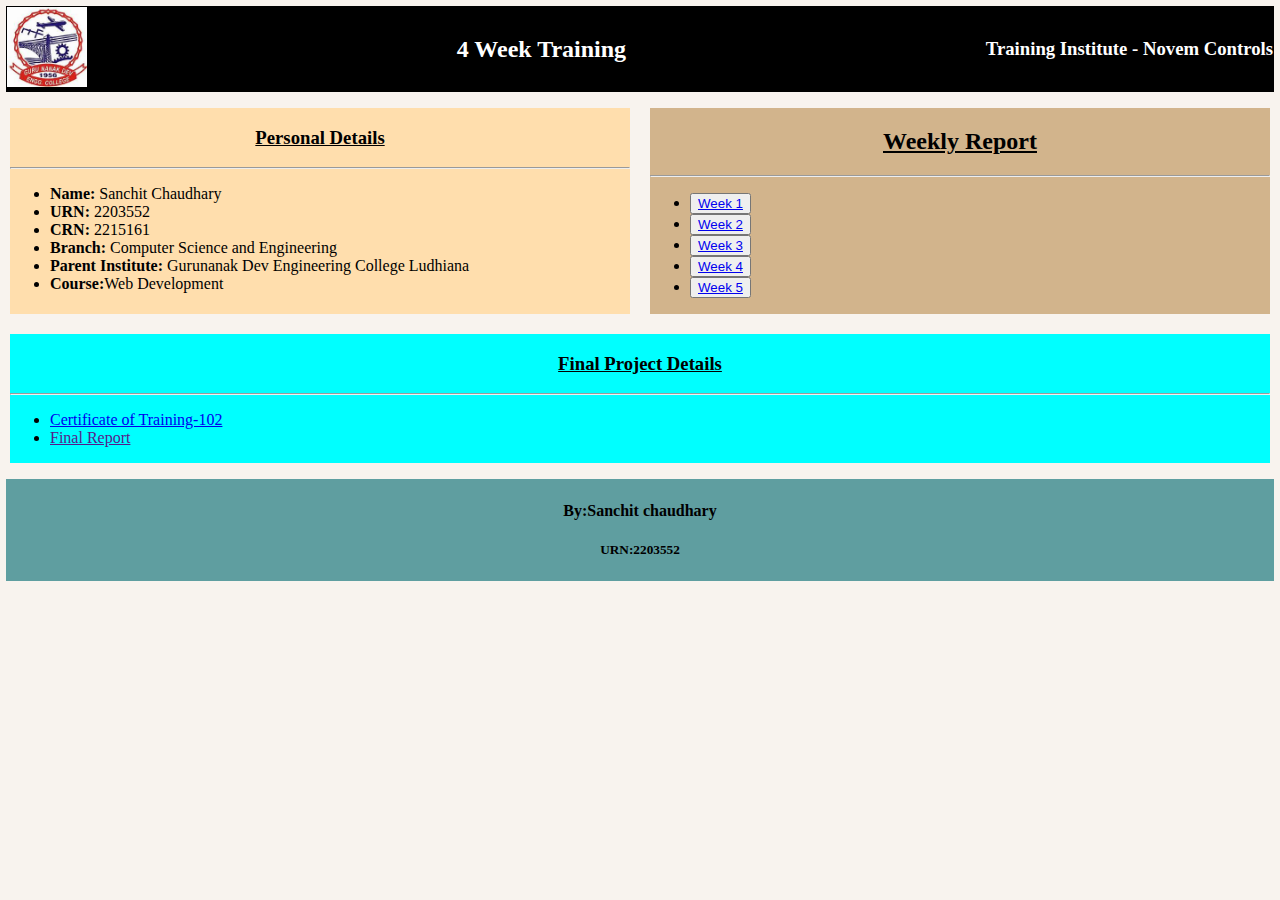
<file: index.html>
<!DOCTYPE html>
<html lang="en">
<head>
    <meta charset="UTF-8">
    <meta name="viewport" content="width=device-width, initial-scale=1.0">
    <title>Training-102(GNDEC)</title>
    <link rel="stylesheet" href="./assets/index.css">
</head>
<body>


    <header class="header">
        <a href="https://gndec.ac.in/"><img src="./assets/gne logo.jfif" alt="College Logo" class="logo-left"></a>
        <h2>4 Week Training </h2>
        <h3>Training Institute - Novem Controls</h3>
        
    </header>

    <div class="container">
        <div class="student">
            <h3><u>Personal Details</u></h3>
            <hr>
            <ul>
                <li><b>Name:</b> Sanchit Chaudhary</li>
                <li><b>URN:</b> 2203552</li>
                <li><b>CRN:</b> 2215161</li>
                <li><b>Branch:</b>  Computer Science and Engineering</li>
                <li><b>Parent Institute:</b> Gurunanak Dev Engineering College Ludhiana</li>
                <li><b>Course:</b>Web Development</li>
            </ul>
        </div>

        <div class="report">
            <h2><u>Weekly Report</u></h2>
            <hr>
            <ul>
                <li><button><a href="./assets/Traning week 1.pdf">Week 1</a></button></li>
                <li><button><a href="./assets/Training week 2.pdf">Week 2</a></button></li>
                <li><button><a href="./assets/Training week 3.pdf">Week 3</a></button></li>
                <li><button><a href="./assets/Training week 4.pdf">Week 4</a></button></li>
                <li><button><a href="./assets/Training week 5.pdf">Week 5</a></button></li>
            </ul>
        </div>

        <div class="details">
            <h3><u>Final Project Details</u></h3>
            <hr>
    
            <ul>
                <li><a href="./assets/WhatsApp Image 2024-08-18 at 4.36.53 PM.jpeg">Certificate of Training-102</a></Certificate></li>
                <li><a href="">Final Report</a></li>
            </ul>
        </div>
    </div>
    

    <footer>
        <div class="footer">
            <h4>By:Sanchit chaudhary</h4>
            <h5>URN:2203552</h5>
        </div>
    </footer>
    
</body>
</file>
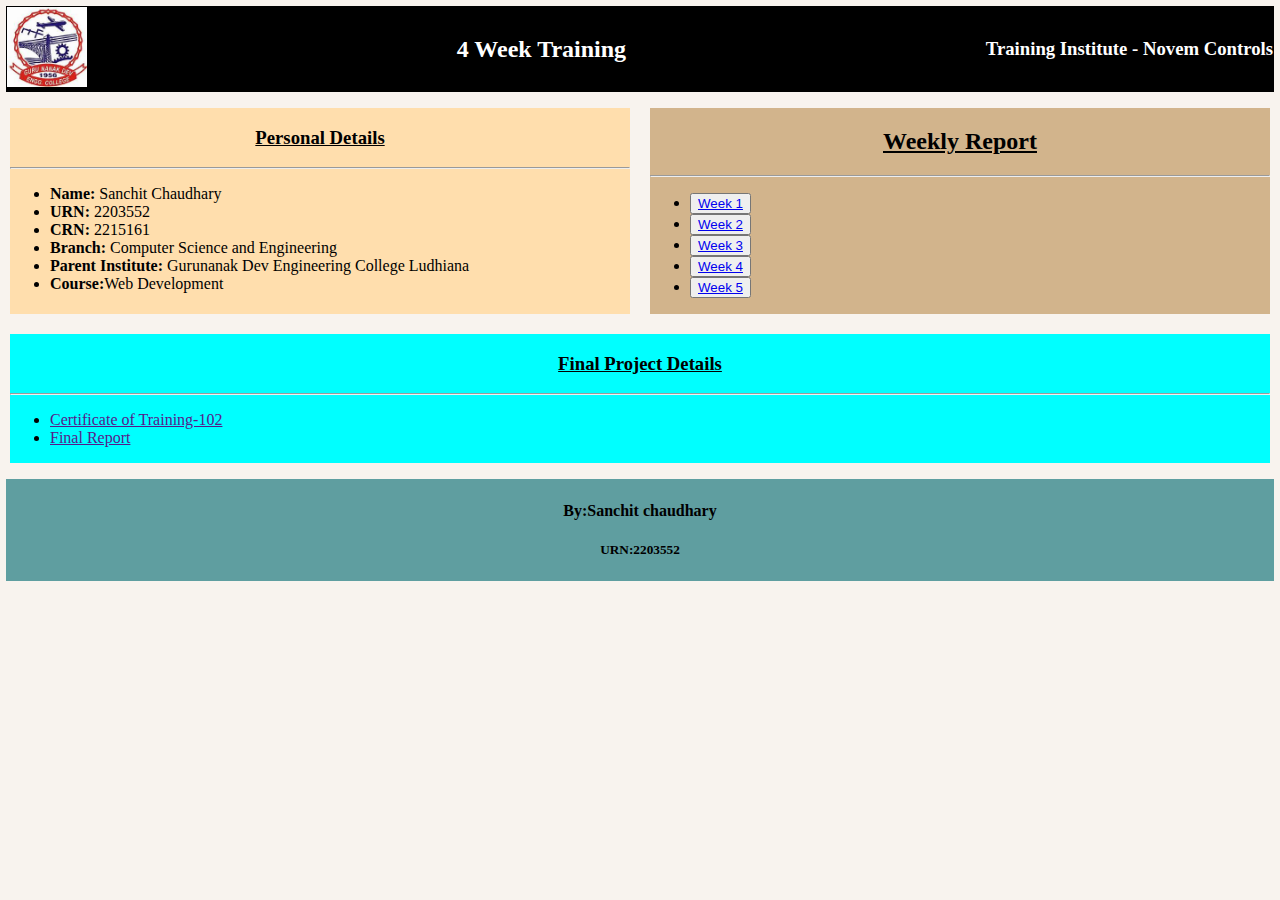
<file: assets/index.html>
<!DOCTYPE html>
<html lang="en">
<head>
    <meta charset="UTF-8">
    <meta name="viewport" content="width=device-width, initial-scale=1.0">
    <title>Training-102(GNDEC)</title>
    <link rel="stylesheet" href="index.css">
</head>
<body>


    <header class="header">
        <a href="https://gndec.ac.in/"><img src="gne logo.jfif" alt="College Logo" class="logo-left"></a>
        <h2>4 Week Training </h2>
        <h3>Training Institute - Novem Controls</h3>
        
    </header>

    <div class="container">
        <div class="student">
            <h3><u>Personal Details</u></h3>
            <hr>
            <ul>
                <li><b>Name:</b> Sanchit Chaudhary</li>
                <li><b>URN:</b> 2203552</li>
                <li><b>CRN:</b> 2215161</li>
                <li><b>Branch:</b>  Computer Science and Engineering</li>
                <li><b>Parent Institute:</b> Gurunanak Dev Engineering College Ludhiana</li>
                <li><b>Course:</b>Web Development</li>
            </ul>
        </div>

        <div class="report">
            <h2><u>Weekly Report</u></h2>
            <hr>
            <ul>
                <li><button><a href="Traning week 1.pdf">Week 1</a></button></li>
                <li><button><a href="Training week 2.pdf">Week 2</a></button></li>
                <li><button><a href="Training week 3.pdf">Week 3</a></button></li>
                <li><button><a href="Training week 4.pdf">Week 4</a></button></li>
                <li><button><a href="Training week 5.pdf">Week 5</a></button></li>
            </ul>
        </div>

        <div class="details">
            <h3><u>Final Project Details</u></h3>
            <hr>
    
            <ul>
                <li><a href="">Certificate of Training-102</a></Certificate></li>
                <li><a href="">Final Report</a></li>
            </ul>
        </div>
    </div>
    

    <footer>
        <div class="footer">
            <h4>By:Sanchit chaudhary</h4>
            <h5>URN:2203552</h5>
        </div>
    </footer>
    
</body>
</file>
<file: assets/index.css>
.header {
    text-align: center;
    background-color: black;
    color: white;
    padding: 1px;
    margin: 6px;
    display: flex;
    align-items: center;
    justify-content: space-between;
}

.header img {
    height: 80px;
}

.header h2 {
    margin: 0;
    flex-grow: 1;
}

.logo-left {
    margin-right: 10px;
}
.logo-right {
    margin-left: 10px;
}

h5 {
    color: black;
}

h3 {
    text-align: center;
}



.student {
    background-color: navajowhite;
}

.report {
    background-color: tan;
}

.details {
    background-color: aqua;
}

.container {
    display: flex;
    flex-wrap: wrap;
    justify-content: space-around;
}

.container > div {
    flex: 1 1 calc(45% - 40px);
    margin: 10px;
}

h2, h3 {
    text-align: center;
}

footer {
    text-align: center;
    color: black;
    background-color: cadetblue;
    padding: 1px;
    margin: 6px;
}

body {
    margin: auto;
    padding: 0px;
    background-color: rgb(248, 243, 238);
}

@media (max-width: 768px) {
    .container {
        flex-direction: column;
        align-items: center;
    }
    .container > div {
        flex: 1 1 100%;
        max-width:90%;
}
}
</file>
